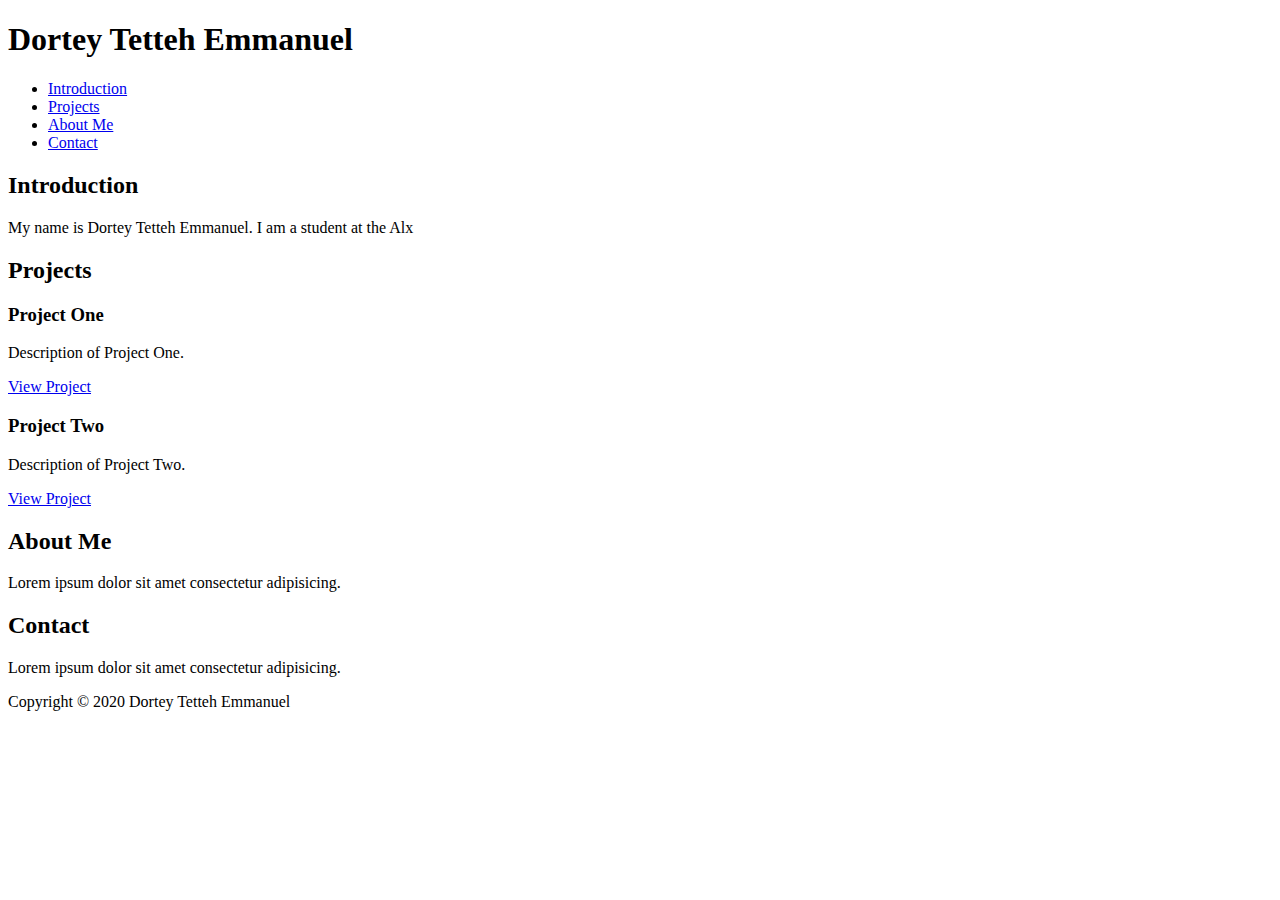
<file: portfolio/index.html>
<!DOCTYPE html>
<html lang="en">
<head>
    <meta charset="UTF-8">
    <meta name="viewport" content="width=device-width, initial-scale=1.0">
    <title>Dortey Tetteh Emmanuel -Personal Portfolio</title>
</head>
<body>
    <header>
        <h1>Dortey Tetteh Emmanuel</h1>
    </header>
    <nav>
        <ul>
            <li><a href="#">Introduction</a></li>
            <li><a href="#">Projects</a></li>
            <li><a href="#">About Me</a></li>
            <li><a href="#">Contact</a></li>
        </ul>
    </nav>
    <section id="introduction">
        <h2>Introduction</h2>
        <p>My name is Dortey Tetteh Emmanuel. I am a student at the Alx</p>
    </section>
    <section id="PROJECTS">
        <h2>Projects</h2>
        <article class="project">
            <h3>Project One</h3>
            <p>Description of Project One.</p>
            <a href="https://github.com/" target="_blank">View Project</a>
        </article>
        <article class="project">
            <h3>Project Two</h3>
            <p>Description of Project Two.</p>
            <a href="https://github.com/" target="_blank">View Project</a>
    </section>
    <section id="about">
        <h2>About Me</h2>
        <p>Lorem ipsum dolor sit amet consectetur adipisicing.</p>
    </section>
    <section id="contact">
        <h2>Contact</h2>
        <p>Lorem ipsum dolor sit amet consectetur adipisicing.</p>
    </section>

    <footer>
        <p>Copyright &copy; 2020 Dortey Tetteh Emmanuel</p>
    </footer>

</body>
</html>
</file>
